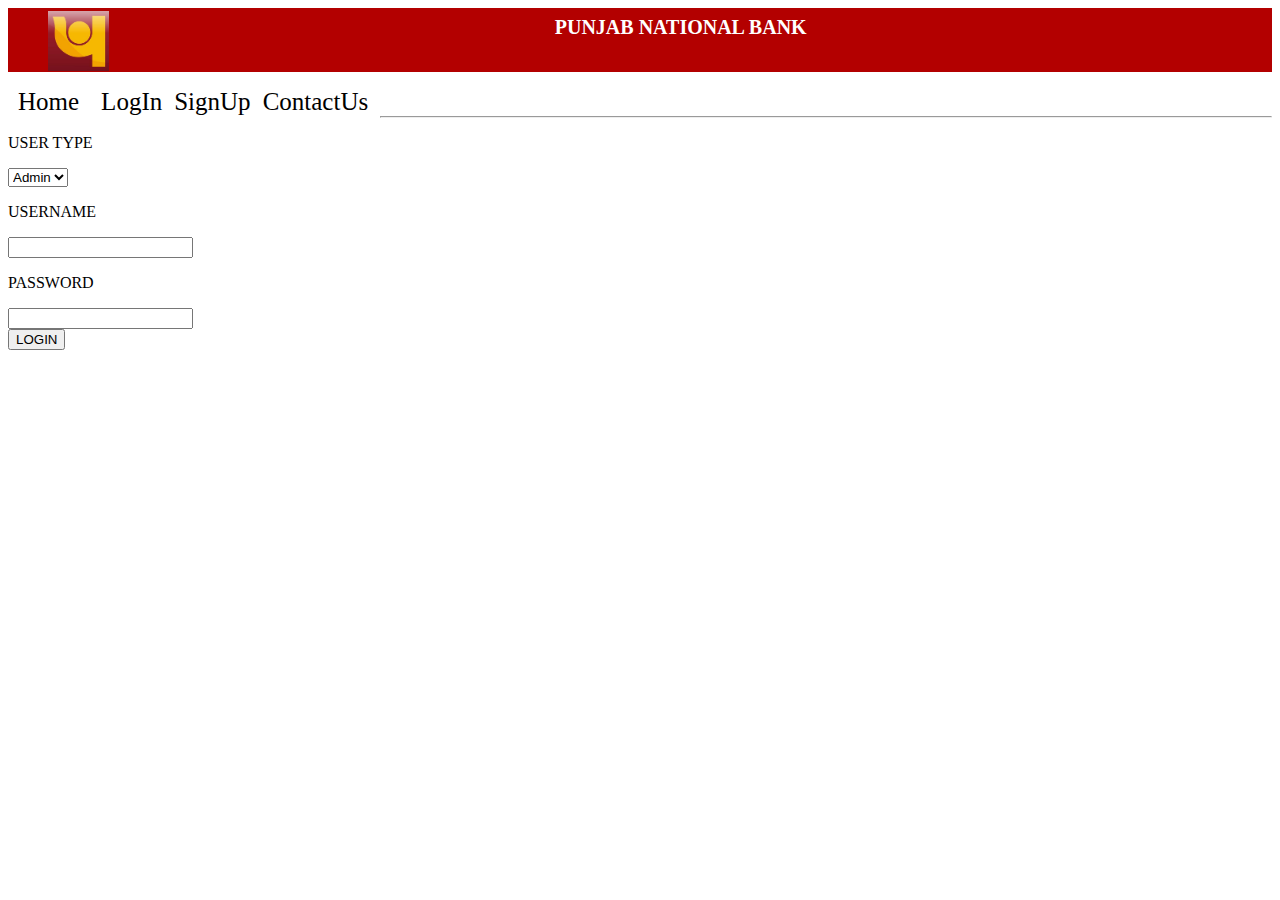
<file: index.html>
<!DOCTYPE html>
<head>
  <title>LOG IN</title>
  <meta name="viewport" content="width=device-width, intial-scale=1.0">
  <link rel="stylesheet" href="stylee.css">
</head>
<body>
<header>
  <img src="picture\Punjab-National-Bank-Logo.jpg" \>
  <h1>PUNJAB NATIONAL BANK</h1>
</header>
<nav>
<ul>
<li><a class="homered" href="home.html">Home</a>
<li><a class="homeblack" href="index.html">LogIn</a>
<li><a class="homeblack" href="signup.html">SignUp</a>
<li><a class="homeblack" href="contact.html">ContactUs</a>
</ul>
</nav>
<br/><br/>
<hr/>

<div class="divider"></div>
<div class="image">
<form action="login">
<p class="heading3">USER TYPE</p>
         <select name="type" class=inps3>
		 <option value="Admin">Admin</option>
		  <option value="User">User</option>

		 </select>
		<p class="heading1">USERNAME</p>
		 <input type="text" name="txtname" class="inps1"/>
		 <p class="heading2">PASSWORD</p>
		 		<input type="password" name="passname" class="inps2"/>
		<br><input type="submit" value="LOGIN" class="loginbutton"/>
		</form>
		</div>


</body>
</html>
</file>
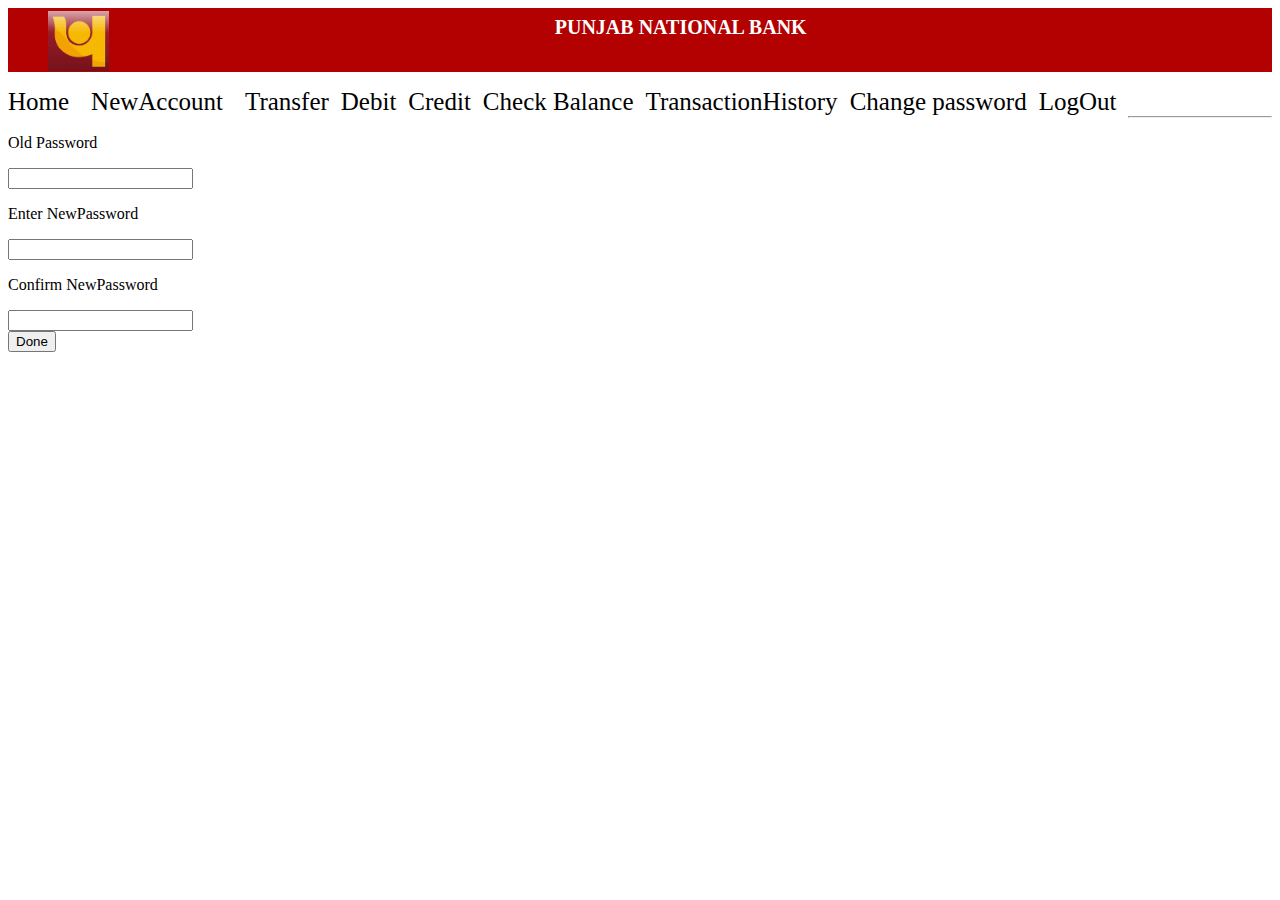
<file: Changepassword.html>
<!DOCTYPE html>
<head>
  <title>CHANGE PASSWORD</title>
  <meta name="viewport" content="width=device-width, intial-scale=1.0">
  <link rel="stylesheet" href="stylee.css">
</head>
<body>
<header>
  <img src="picture\Punjab-National-Bank-Logo.jpg" \>
  <h1>PUNJAB NATIONAL BANK</h1>
</header>
<nav>
  <ul>
  <li><a class="homeblack" href="home.html">Home</a>
  <li><a class="homered" href="CreateAccount.html">NewAccount</a></li>
  <li><a class="homeblack" href="Transfer.html">Transfer</a>
  <li><a class="homeblack" href="debit.html">Debit</a></li>
  <li><a class="homeblack" href="credit.html">Credit</a></li>
  <li><a class="homeblack" href="checkbalance.html">Check Balance</a></li>
  <li><a class="homeblack" href="TransferDetails">TransactionHistory</a>
  <li><a class="homeblack" href="Changepassword.html">Change password</a></li>
  <li><a class="homelog" href="LogoutServlet">LogOut</a>
  </ul>
</nav>
<br/><br/>
<hr/>

<div class="divider"></div>
<div class="image">
<form action="changepass">
<p class="heading3"> Old Password</p>
		 		<input type="password" name="passname3" class="inps3"/>

<p class="heading1">Enter NewPassword</p>
		 <input type="password" name="passname1" class="inps1"/>
		 <p class="heading2"> Confirm NewPassword</p>
		 		<input type="password" name="passname2" class="inps2"/>

		<br><input type="submit" value="Done" class="singupbutton"/>
		</form>

</div>
</body>
</html>
</file>
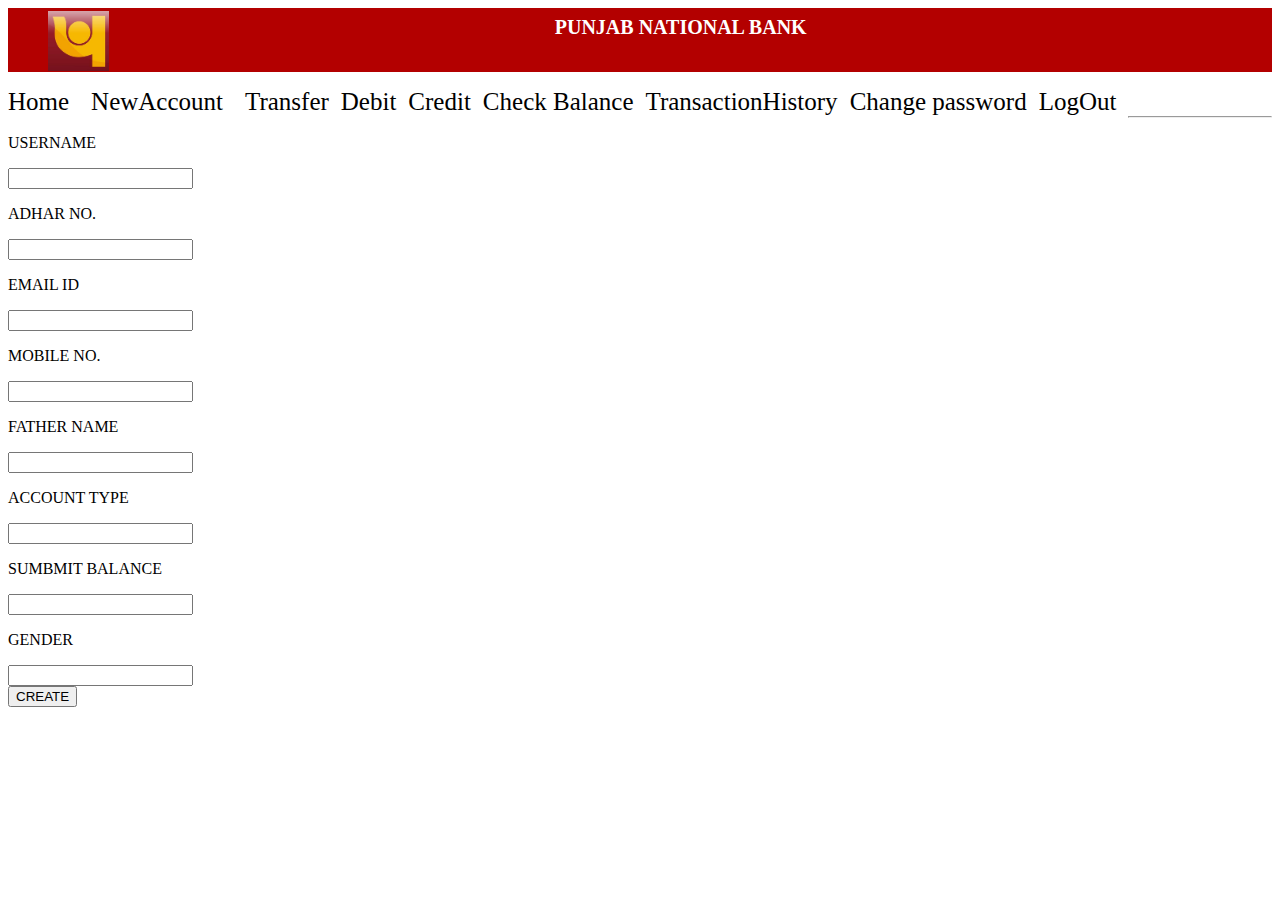
<file: CreateAccount.html>
<!DOCTYPE html>
<head>
  <title>NEW ACCOUNT</title>
  <meta name="viewport" content="width=device-width, intial-scale=1.0">
  <link rel="stylesheet" href="stylee.css">
</head>
<body>
<header>
  <img src="picture\Punjab-National-Bank-Logo.jpg" \>
  <h1>PUNJAB NATIONAL BANK</h1>
</header>
<nav>
  <ul>
  <li><a class="homeblack" href="home.html">Home</a>
  <li><a class="homered" href="CreateAccount.html">NewAccount</a></li>
  <li><a class="homeblack" href="Transfer.html">Transfer</a>
  <li><a class="homeblack" href="debit.html">Debit</a></li>
  <li><a class="homeblack" href="credit.html">Credit</a></li>
  <li><a class="homeblack" href="checkbalance.html">Check Balance</a></li>
  <li><a class="homeblack" href="TransferDetails">TransactionHistory</a>
  <li><a class="homeblack" href="Changepassword.html">Change password</a></li>
  <li><a class="homelog" href="LogoutServlet">LogOut</a>
  </ul>
</nav>
<br/><br/>
<hr/>
<div class="divider"></div>
<div class="image">
<form action="account">
<p class="heading1">USERNAME</p>
		 <input type="text" name="txtname" class="inps1"/>

				<p class="heading3">ADHAR NO.</p>
				<input type="number" name="adharno" class="inps3"/>

					 <p class="heading9">EMAIL ID</p>
		 <input type="email" name="emailname" class="inps9"/>
		<p class="heading4">MOBILE NO.</p>
		             <input type="number" name="mobileno" class="inps4"/>
		 <p class="heading8">FATHER NAME</p>
		 <input type="text" name="fathername" class="inps8"/>
		 <p class="heading5">ACCOUNT TYPE</p>
		 <input type="text" name="accounttype" class="inps5"/>
		 <p class="heading6">SUMBMIT BALANCE</p>
		 <input type="number" name="balanceno" class="inps6"/>
		 <p class="heading7">GENDER</p>
		 <input type="text" name="gendername" class="inps7"/>
		<br><input type="submit" value="CREATE" class="singupbutton"/>
		</form>

</div>
</body>
</html>
</file>
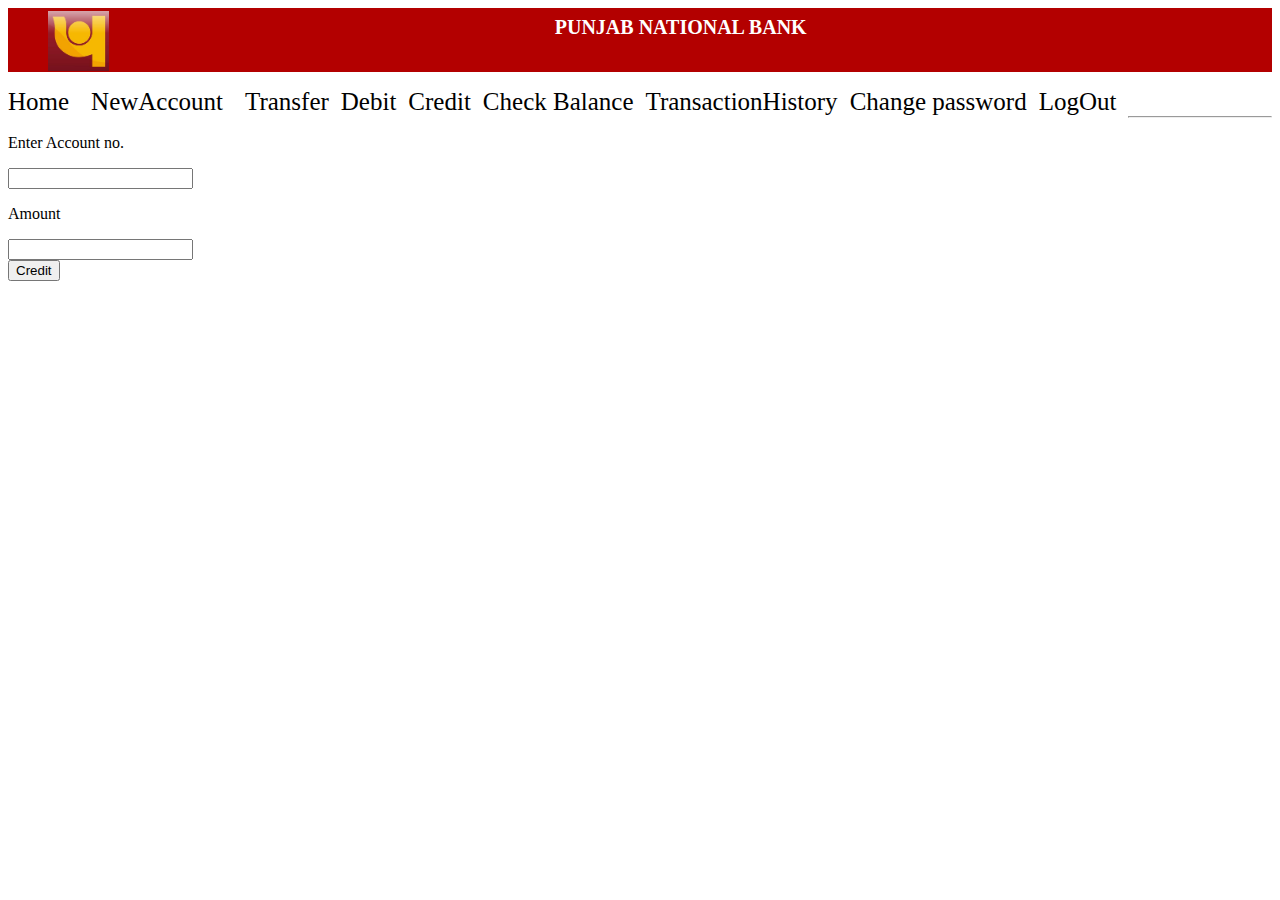
<file: credit.html>
<!DOCTYPE html>
<head>
  <title>CREDIT</title>
  <meta name="viewport" content="width=device-width, intial-scale=1.0">
  <link rel="stylesheet" href="stylee.css">
</head>
<body>
<header>
  <img src="picture\Punjab-National-Bank-Logo.jpg" \>
  <h1>PUNJAB NATIONAL BANK</h1>
</header>
<nav>
  <ul>
  <li><a class="homeblack" href="home.html">Home</a>
  <li><a class="homered" href="CreateAccount.html">NewAccount</a></li>
  <li><a class="homeblack" href="Transfer.html">Transfer</a>
  <li><a class="homeblack" href="debit.html">Debit</a></li>
  <li><a class="homeblack" href="credit.html">Credit</a></li>
  <li><a class="homeblack" href="checkbalance.html">Check Balance</a></li>
  <li><a class="homeblack" href="TransferDetails">TransactionHistory</a>
  <li><a class="homeblack" href="Changepassword.html">Change password</a></li>
  <li><a class="homelog" href="LogoutServlet">LogOut</a>
  </ul>
</nav>
<br/><br/>
<hr/>

<div class="divider"></div>
<div class="image">
<form action="addbalance">
<p class="heading1"> Enter Account no.</p>
		 		<input type="number" name="accountno" class="inps1"/>
				<p class="heading2"> Amount</p>
		 		<input type="number" name="amount" class="inps2"/>

		<br><input type="submit" value="Credit" class="singupbutton"/>
		</form>

</div>
</body>
</html>
</file>
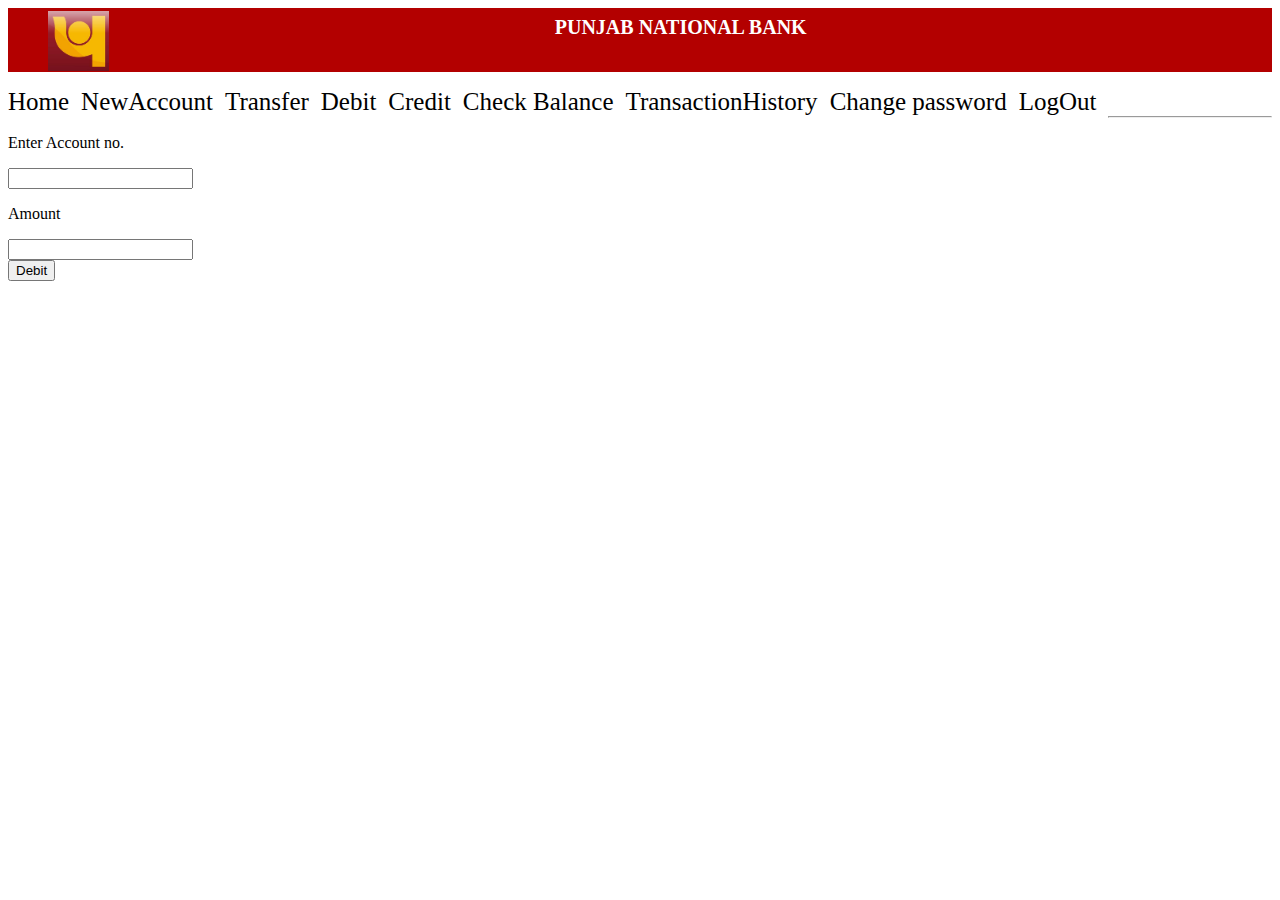
<file: debit.html>
<!DOCTYPE html>
<head>
  <title>DEBIT</title>
  <meta name="viewport" content="width=device-width, intial-scale=1.0">
  <link rel="stylesheet" href="stylee.css">
</head>
<body>
<header>
  <img src="picture\Punjab-National-Bank-Logo.jpg" \>
  <h1>PUNJAB NATIONAL BANK</h1>
</header>
<nav>
  <ul>
  <li><a  href="home.html">Home</a>
  <li><a  href="CreateAccount.html">NewAccount</a></li>
  <li><a  href="Transfer.html">Transfer</a>
  <li><a  href="debit.html">Debit</a></li>
  <li><a  href="credit.html">Credit</a></li>
  <li><a  href="checkbalance.html">Check Balance</a></li>
  <li><a  href="TransferDetails">TransactionHistory</a>
  <li><a  href="Changepassword.html">Change password</a></li>
  <li><a  href="LogoutServlet">LogOut</a>
  </ul>
</nav>
<br/><br/>
<hr/>

<div ></div>
<div >
<form action="cutbalance" method="get">
<p class="heading1"> Enter Account no.</p>
		 		<input type="number" name="accountno" class="inps1"/>
				<p class="heading2"> Amount</p>
		 		<input type="number" name="amount" class="inps2"/>

		<br><input type="submit" value="Debit" class="singupbutton" />
		</form>

</div>
</body>
</html>
</file>
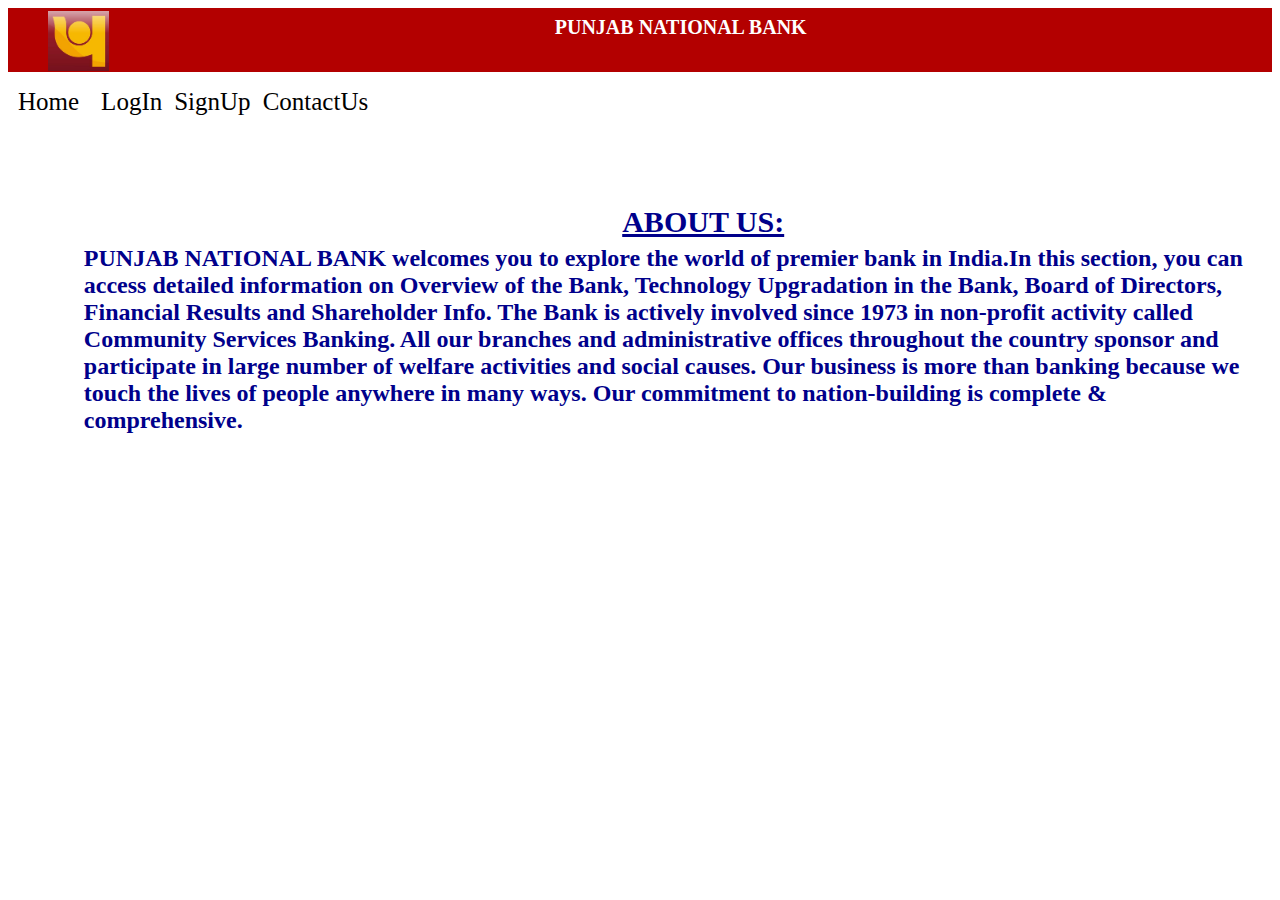
<file: home.html>
<!DOCTYPE html>
<head>
  <title>Home</title>
  <meta name="viewport" content="width=device-width, intial-scale=1.0">
  <link rel="stylesheet" href="stylee.css">
</head>
<body>
<header>
  <img src="picture\Punjab-National-Bank-Logo.jpg" \>
  <h1>PUNJAB NATIONAL BANK</h1>
</header>
<nav>
<ul>
<li><a class="homered" href="home.html">Home</a>
<li><a class="homeblack" href="index.html">LogIn</a>
<li><a class="homeblack" href="signup.html">SignUp</a>
<li><a class="homeblack" href="contact.html">ContactUs</a>
</ul>
</nav>

<div class="image">
<h3>ABOUT US:</h3>
<h2>
PUNJAB NATIONAL BANK welcomes you to explore the world of premier bank in India.In this section, you can access detailed information on Overview of the Bank, Technology Upgradation in the Bank, Board of Directors, Financial Results and Shareholder Info.
The Bank is actively involved since 1973 in non-profit activity called Community Services Banking. All our branches and administrative offices throughout the country sponsor and participate in large number of welfare activities and social causes. Our business is more than banking because we touch the lives of people anywhere in many ways.
Our commitment to nation-building is complete & comprehensive.</h2>
</div>

</body>
</html>
</file>
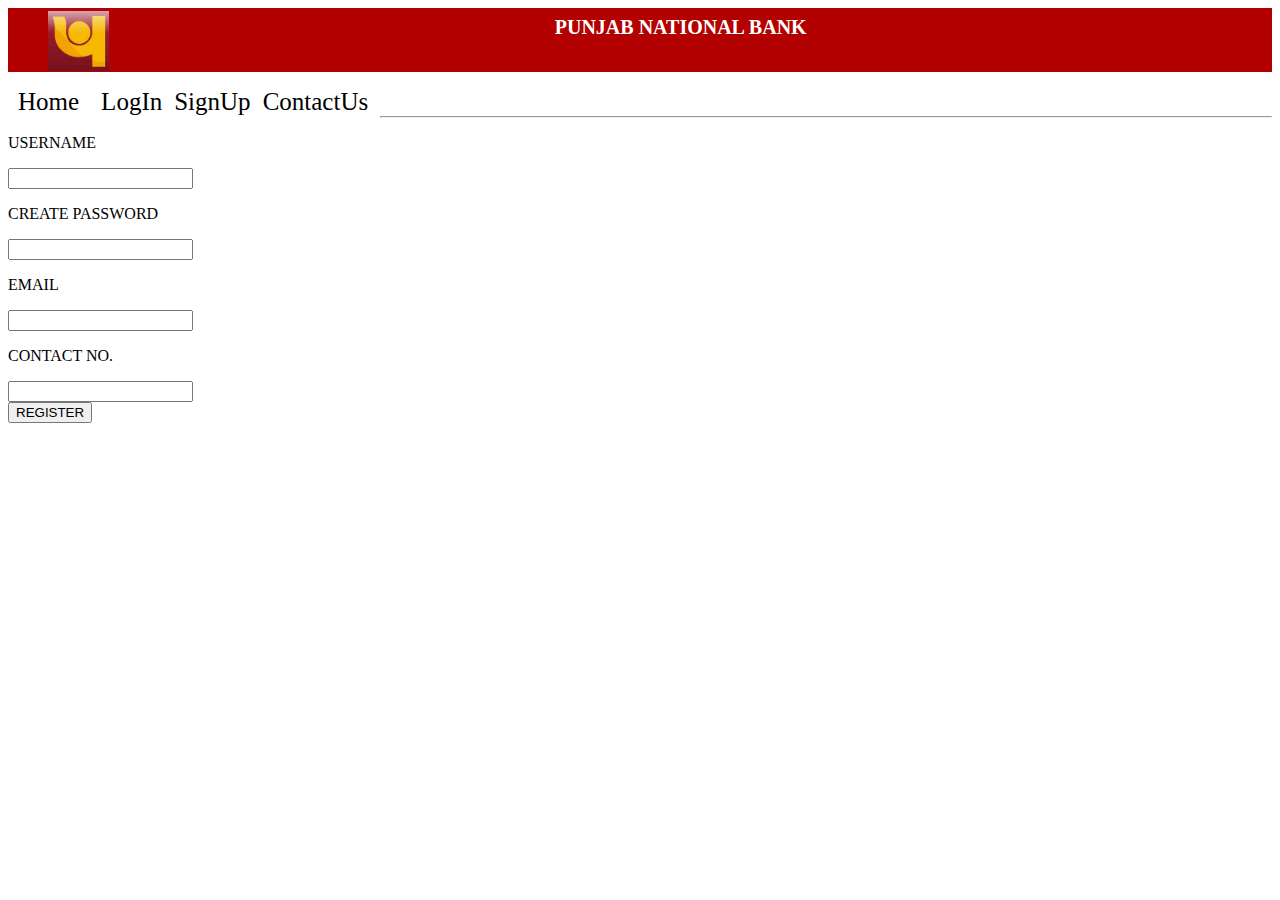
<file: signup.html>
<!DOCTYPE html>
<head>
  <title>SIGN IN</title>
  <meta name="viewport" content="width=device-width, intial-scale=1.0">
  <link rel="stylesheet" href="stylee.css">
</head>
<body>
<header>
  <img src="picture\Punjab-National-Bank-Logo.jpg" \>
  <h1>PUNJAB NATIONAL BANK</h1>
</header>
<nav>
<ul>
<li><a class="homered" href="home.html">Home</a>
<li><a class="homeblack" href="index.html">LogIn</a>
<li><a class="homeblack" href="signup.html">SignUp</a>
<li><a class="homeblack" href="contact.html">ContactUs</a>
</ul>
</nav>
<br/><br/>
<hr/>
<form action="singup">
		<p class="heading1">USERNAME</p>
		 <input type="text" name="username" class="inps1" required>
		 <p class="heading2"> CREATE PASSWORD</p>
		 		<input type="password" name="passname" class="inps2" required>
				<p class="heading3">EMAIL</p>
		 <input type="text" name="emailname" class="inps3" required>
		 <p class="heading4">CONTACT NO.</p>
		 <input type="number" name="contactname" class="inps4" required>
		<br><input type="submit" value="REGISTER" class="singupbutton"/>
		</form>
		</div>


</body>
</html>
</file>
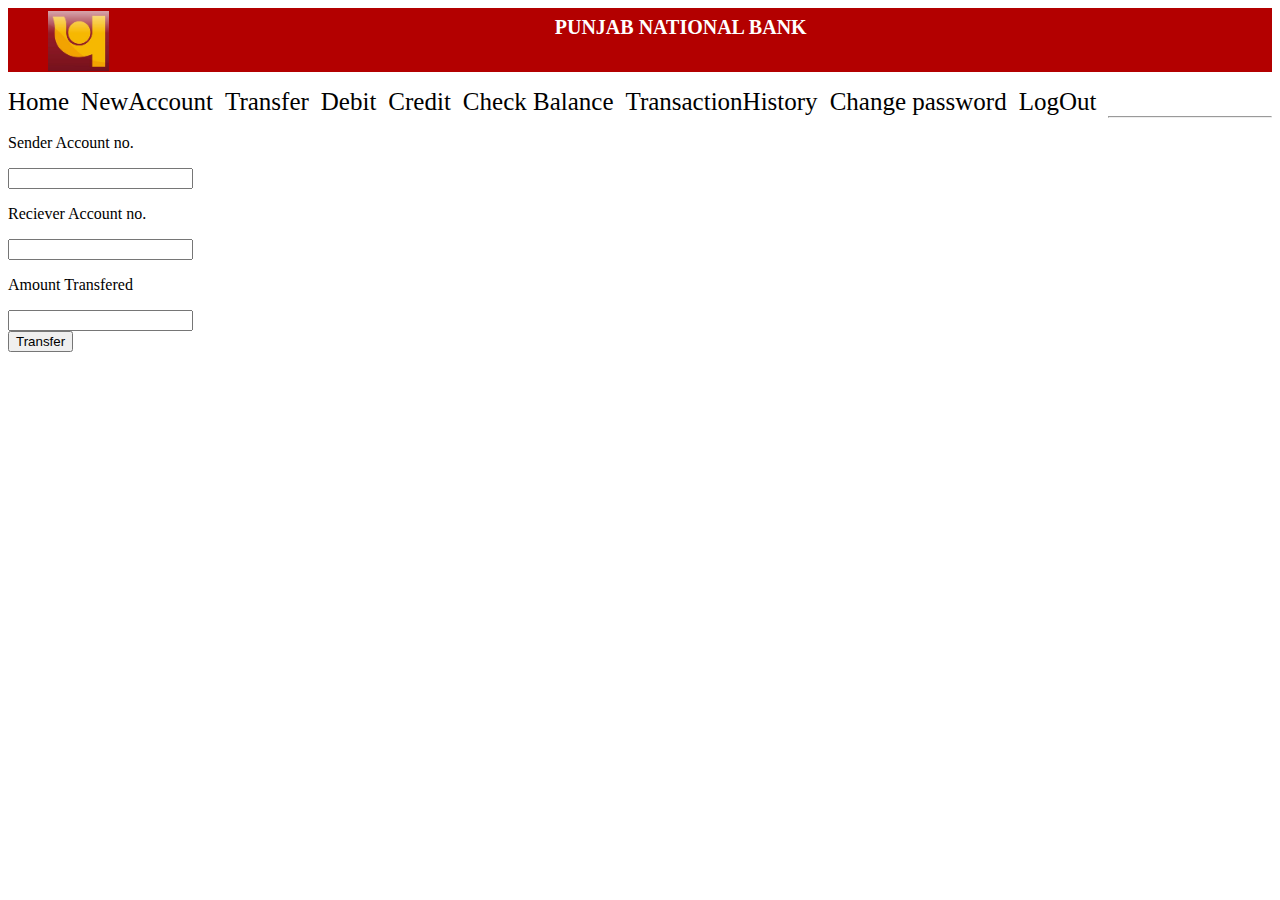
<file: Transfer.html>
<!DOCTYPE html>
<head>
  <title>TRANSFER</title>
  <meta name="viewport" content="width=device-width, intial-scale=1.0">
  <link rel="stylesheet" href="stylee.css">
</head>
<body>
<header>
  <img src="picture\Punjab-National-Bank-Logo.jpg" \>
  <h1>PUNJAB NATIONAL BANK</h1>
</header>
<nav>
  <ul>
  <li><a  href="home.html">Home</a>
  <li><a  href="CreateAccount.html">NewAccount</a></li>
  <li><a  href="Transfer.html">Transfer</a>
  <li><a  href="debit.html">Debit</a></li>
  <li><a  href="credit.html">Credit</a></li>
  <li><a  href="checkbalance.html">Check Balance</a></li>
  <li><a  href="TransferDetails">TransactionHistory</a>
  <li><a  href="Changepassword.html">Change password</a></li>
  <li><a  href="home.html">LogOut</a>
  </ul>
</nav>
<br/><br/>
<hr/>

<div></div>
<div>
<form action="transfer">
<p class="heading">Sender Account no.</p>
		 		<input type="number" name="accountno1" class="inps"/>
<p class="heading1"> Reciever Account no.</p>
		 		<input type="number" name="accountno2" class="inps1"/>
				<p class="heading2">Amount Transfered</p>
		 		<input type="number" name="money" class="inps2"/>

		<br><input type="submit" value="Transfer" class="singupbutton"/>
		</form>

</div>
</body>
</html>
</file>
<file: stylee.css>
header{

  background-color:#b30000;
  color:white;
  padding:8px 0px 6px 40px;
  height:50px;

}
header > h1{
  color: #fff;
	font-size:20px;
	text-align: center;
	margin-top:0px;
	margin-right:20px;

}

header >img{
  float:left;
  height: 60px;
  margin-top: -5px;
}

nav ul{
	padding:0;
	float:left;
}
nav > ul > li{
	display:inline-block;
	list-style-type:none;
	float:left;
	margin-right:12px;
}
nav ul li a{
	font-size:25px;
	color:black;
	text-decoration:none;
}
.homered{
	background-color:ffcccc;
	padding:30px 10px 12px 10px;
}
.homeblack:hover{

	background-color:#ffcccc;
	padding:30px 10px 12px 10px;
}

.info{
	float:left;
	background-color:royalblue;
}
.info1{
	background-color:lightgrey;

}
body h3{
	text-decoration:underline;
	text-align: center;
	margin:0.5% 0% 0% 0%;
	padding:10% 0% 0% 10%;
	color:darkblue;
	font-size:30px;

}
body h2{
	font-weight:light;
	color:darkblue;
	padding:0% 0% 0% 5%;
	float:left;
	margin:0.5% 2% 0% 1%;;

}
</file>
